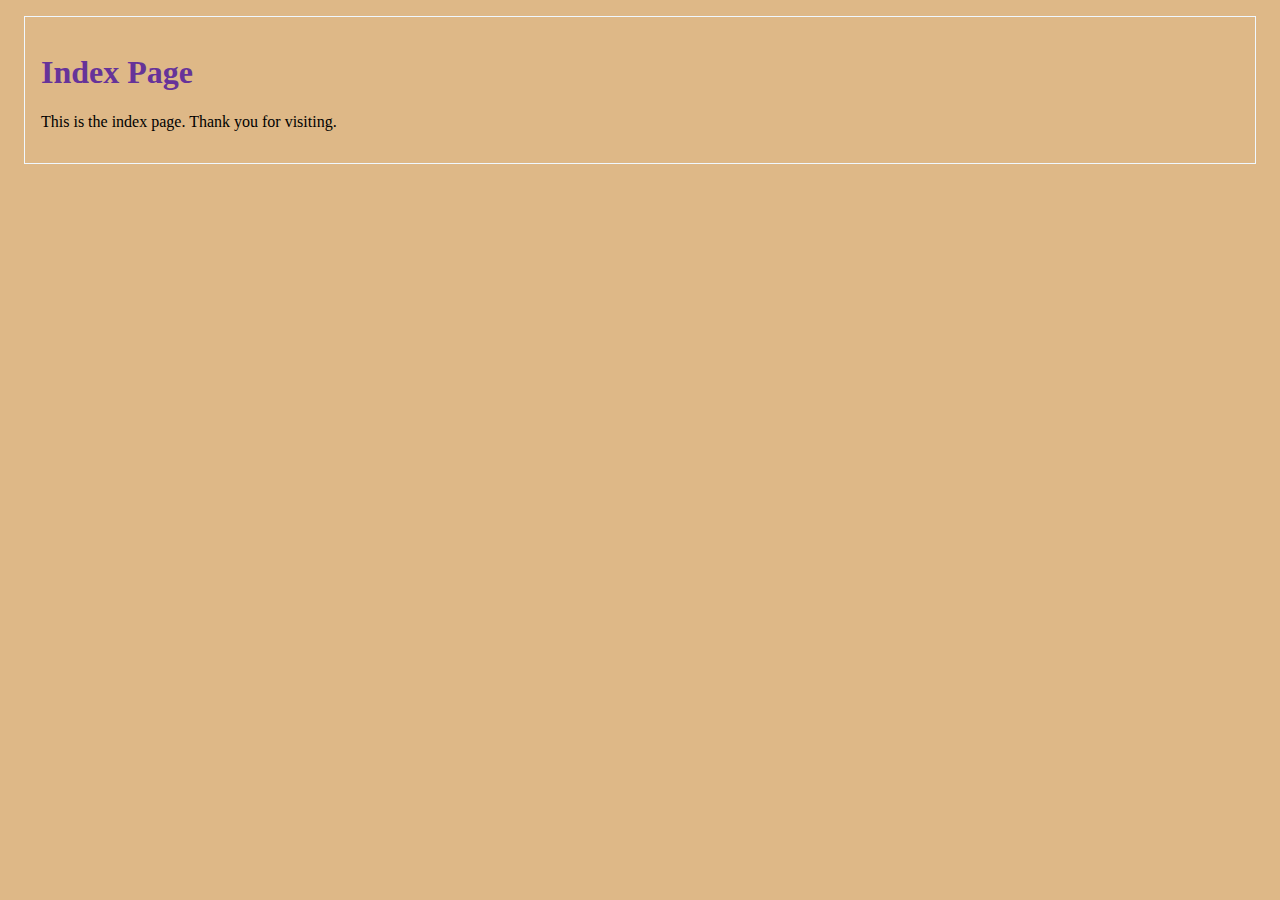
<file: index.html>
<!DOCTYPE html>
<html lang="en-us">
	<head>
		<title>Index Page</title>
		<link rel="stylesheet" href="index.css" />
		<script src="index.js"></script>
	</head>
	<body>
		<main>
			<h1>Index Page</h1>
			<p>This is the index page. Thank you for visiting.</p>
		</main>
	</body>
</html>
</file>
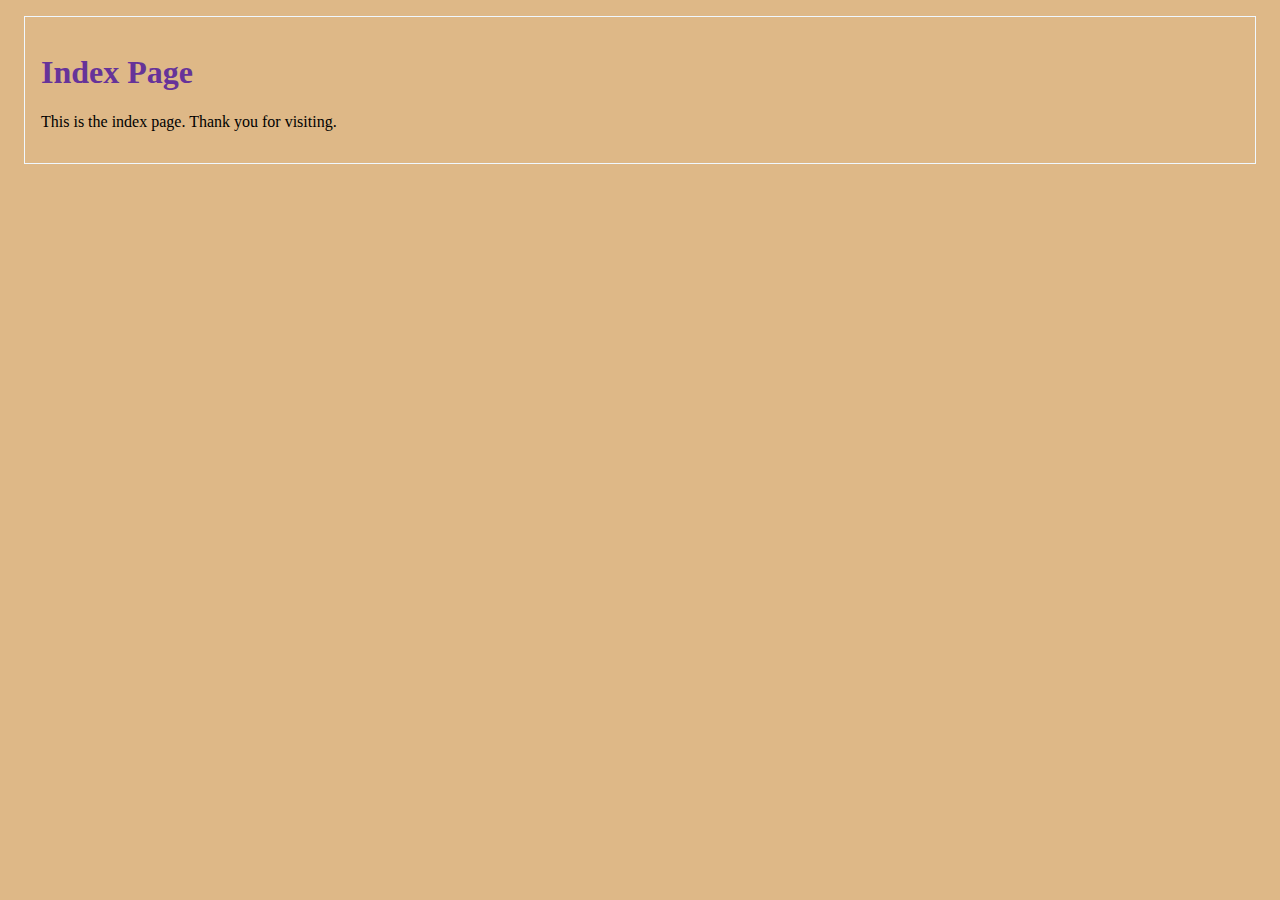
<file: demo.html>
<!DOCTYPE html>
<html lang="en-us">
	<head>
		<title>Index Page</title>
		<link rel="stylesheet" href="demo.css" />
		<script src="demo.js"></script>
	</head>
	<body>
		<main>
			<h1>Index Page</h1>
			<p>This is the index page. Thank you for visiting.</p>
		</main>
	</body>
</html>
</file>
<file: index.css>
body {
	background: burlywood;
}

main {
	margin: 1em;
	padding: 1em;
	border: 1px solid aliceblue;
}

h1 {
	color: rebeccapurple;
	font-family: "Segoe UI";
}
</file>
<file: demo.css>
body {
	background: burlywood;
}

main {
	margin: 1em;
	padding: 1em;
	border: 1px solid aliceblue;
}

h1 {
	color: rebeccapurple;
	font-family: "Segoe UI";
}
</file>
